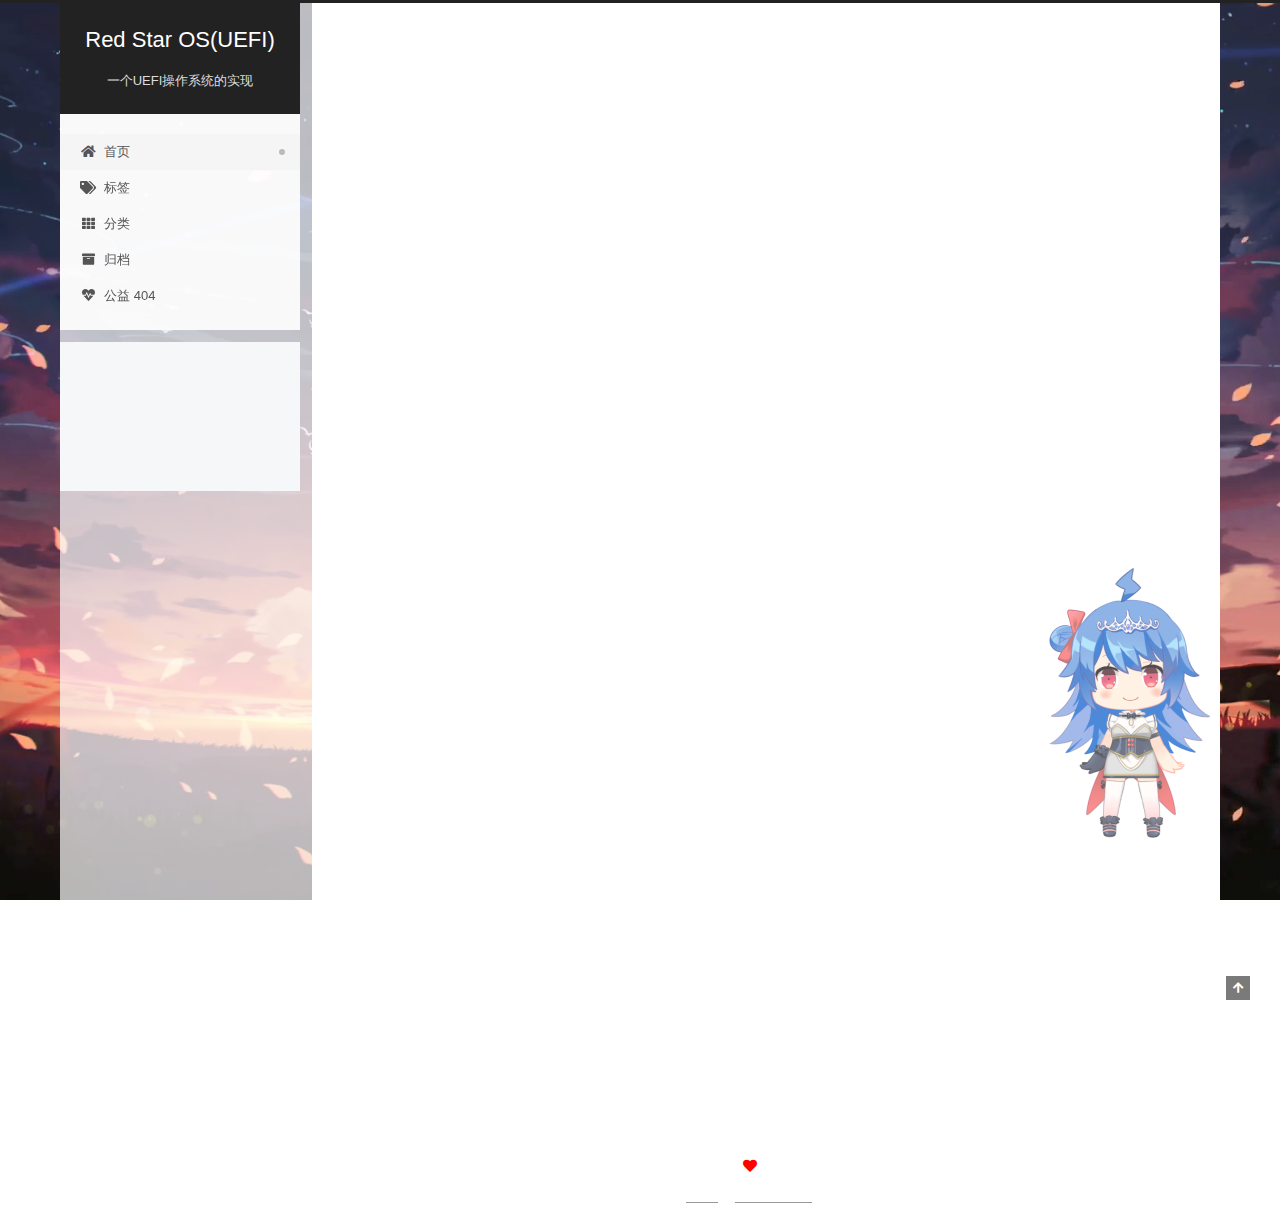
<file: index.html>
<!DOCTYPE html>
<html lang="zh-Hans">
<head>
  <meta charset="UTF-8">
<meta name="viewport" content="width=device-width, initial-scale=1, maximum-scale=2">
<meta name="theme-color" content="#222">
<meta name="generator" content="Hexo 5.4.1">
  <link rel="apple-touch-icon" sizes="180x180" href="/images/apple-touch-icon-next.png">
  <link rel="icon" type="image/png" sizes="32x32" href="/images/favicon-32x32-next.png">
  <link rel="icon" type="image/png" sizes="16x16" href="/images/favicon-16x16-next.png">
  <link rel="mask-icon" href="/images/logo.svg" color="#222">

<link rel="stylesheet" href="/css/main.css">


<link rel="stylesheet" href="/lib/font-awesome/css/all.min.css">

<script id="hexo-configurations">
    var NexT = window.NexT || {};
    var CONFIG = {"hostname":"example.com","root":"/","scheme":"Pisces","version":"7.8.0","exturl":false,"sidebar":{"position":"left","display":"post","padding":18,"offset":12,"onmobile":false},"copycode":{"enable":false,"show_result":false,"style":null},"back2top":{"enable":true,"sidebar":false,"scrollpercent":false},"bookmark":{"enable":false,"color":"#222","save":"auto"},"fancybox":false,"mediumzoom":false,"lazyload":false,"pangu":false,"comments":{"style":"tabs","active":null,"storage":true,"lazyload":false,"nav":null},"algolia":{"hits":{"per_page":10},"labels":{"input_placeholder":"Search for Posts","hits_empty":"We didn't find any results for the search: ${query}","hits_stats":"${hits} results found in ${time} ms"}},"localsearch":{"enable":false,"trigger":"auto","top_n_per_article":1,"unescape":false,"preload":false},"motion":{"enable":true,"async":false,"transition":{"post_block":"fadeIn","post_header":"slideDownIn","post_body":"slideDownIn","coll_header":"slideLeftIn","sidebar":"slideUpIn"}}};
  </script>

  <meta name="description" content="自制一个UEFI(X64)操作系统">
<meta property="og:type" content="website">
<meta property="og:title" content="Red Star OS(UEFI)">
<meta property="og:url" content="http://example.com/index.html">
<meta property="og:site_name" content="Red Star OS(UEFI)">
<meta property="og:description" content="自制一个UEFI(X64)操作系统">
<meta property="og:locale">
<meta property="article:author" content="BarkLi(China)">
<meta name="twitter:card" content="summary">

<link rel="canonical" href="http://example.com/">


<script id="page-configurations">
  // https://hexo.io/docs/variables.html
  CONFIG.page = {
    sidebar: "",
    isHome : true,
    isPost : false,
    lang   : 'zh-Hans'
  };
</script>

  <title>Red Star OS(UEFI)</title>
  






  <noscript>
  <style>
  .use-motion .brand,
  .use-motion .menu-item,
  .sidebar-inner,
  .use-motion .post-block,
  .use-motion .pagination,
  .use-motion .comments,
  .use-motion .post-header,
  .use-motion .post-body,
  .use-motion .collection-header { opacity: initial; }

  .use-motion .site-title,
  .use-motion .site-subtitle {
    opacity: initial;
    top: initial;
  }

  .use-motion .logo-line-before i { left: initial; }
  .use-motion .logo-line-after i { right: initial; }
  </style>
</noscript>

</head>

<body itemscope itemtype="http://schema.org/WebPage">
  <div class="container use-motion">
    <div class="headband"></div>

    <header class="header" itemscope itemtype="http://schema.org/WPHeader">
      <div class="header-inner"><div class="site-brand-container">
  <div class="site-nav-toggle">
    <div class="toggle" aria-label="切换导航栏">
      <span class="toggle-line toggle-line-first"></span>
      <span class="toggle-line toggle-line-middle"></span>
      <span class="toggle-line toggle-line-last"></span>
    </div>
  </div>

  <div class="site-meta">

    <a href="/" class="brand" rel="start">
      <span class="logo-line-before"><i></i></span>
      <h1 class="site-title">Red Star OS(UEFI)</h1>
      <span class="logo-line-after"><i></i></span>
    </a>
      <p class="site-subtitle" itemprop="description">一个UEFI操作系统的实现</p>
  </div>

  <div class="site-nav-right">
    <div class="toggle popup-trigger">
    </div>
  </div>
</div>




<nav class="site-nav">
  <ul id="menu" class="main-menu menu">
        <li class="menu-item menu-item-home">

    <a href="/" rel="section"><i class="fa fa-home fa-fw"></i>首页</a>

  </li>
        <li class="menu-item menu-item-tags">

    <a href="/tags/" rel="section"><i class="fa fa-tags fa-fw"></i>标签</a>

  </li>
        <li class="menu-item menu-item-categories">

    <a href="/categories/" rel="section"><i class="fa fa-th fa-fw"></i>分类</a>

  </li>
        <li class="menu-item menu-item-archives">

    <a href="/archives/" rel="section"><i class="fa fa-archive fa-fw"></i>归档</a>

  </li>
        <li class="menu-item menu-item-commonweal">

    <a href="/404/" rel="section"><i class="fa fa-heartbeat fa-fw"></i>公益 404</a>

  </li>
  </ul>
</nav>




</div>
    </header>

    
  <div class="back-to-top">
    <i class="fa fa-arrow-up"></i>
    <span>0%</span>
  </div>


    <main class="main">
      <div class="main-inner">
        <div class="content-wrap">
          

          <div class="content index posts-expand">
            
      
  
  
  <article itemscope itemtype="http://schema.org/Article" class="post-block" lang="zh-Hans">
    <link itemprop="mainEntityOfPage" href="http://example.com/2022/02/03/hello-world/">

    <span hidden itemprop="author" itemscope itemtype="http://schema.org/Person">
      <meta itemprop="image" content="/images/avatar.gif">
      <meta itemprop="name" content="BarkLi(China)">
      <meta itemprop="description" content="自制一个UEFI(X64)操作系统">
    </span>

    <span hidden itemprop="publisher" itemscope itemtype="http://schema.org/Organization">
      <meta itemprop="name" content="Red Star OS(UEFI)">
    </span>
      <header class="post-header">
        <h2 class="post-title" itemprop="name headline">
          
            <a href="/2022/02/03/hello-world/" class="post-title-link" itemprop="url">Hello World</a>
        </h2>

        <div class="post-meta">
            <span class="post-meta-item">
              <span class="post-meta-item-icon">
                <i class="far fa-calendar"></i>
              </span>
              <span class="post-meta-item-text">发表于</span>

              <time title="创建时间：2022-02-03 11:39:57" itemprop="dateCreated datePublished" datetime="2022-02-03T11:39:57+08:00">2022-02-03</time>
            </span>

          

        </div>
      </header>

    
    
    
    <div class="post-body" itemprop="articleBody">

      
          <p>Welcome to <a target="_blank" rel="noopener" href="https://hexo.io/">Hexo</a>! This is your very first post. Check <a target="_blank" rel="noopener" href="https://hexo.io/docs/">documentation</a> for more info. If you get any problems when using Hexo, you can find the answer in <a target="_blank" rel="noopener" href="https://hexo.io/docs/troubleshooting.html">troubleshooting</a> or you can ask me on <a target="_blank" rel="noopener" href="https://github.com/hexojs/hexo/issues">GitHub</a>.</p>
<h2 id="Quick-Start"><a href="#Quick-Start" class="headerlink" title="Quick Start"></a>Quick Start</h2><h3 id="Create-a-new-post"><a href="#Create-a-new-post" class="headerlink" title="Create a new post"></a>Create a new post</h3><figure class="highlight bash"><table><tr><td class="gutter"><pre><span class="line">1</span><br></pre></td><td class="code"><pre><span class="line">$ hexo new <span class="string">&quot;My New Post&quot;</span></span><br></pre></td></tr></table></figure>

<p>More info: <a target="_blank" rel="noopener" href="https://hexo.io/docs/writing.html">Writing</a></p>
<h3 id="Run-server"><a href="#Run-server" class="headerlink" title="Run server"></a>Run server</h3><figure class="highlight bash"><table><tr><td class="gutter"><pre><span class="line">1</span><br></pre></td><td class="code"><pre><span class="line">$ hexo server</span><br></pre></td></tr></table></figure>

<p>More info: <a target="_blank" rel="noopener" href="https://hexo.io/docs/server.html">Server</a></p>
<h3 id="Generate-static-files"><a href="#Generate-static-files" class="headerlink" title="Generate static files"></a>Generate static files</h3><figure class="highlight bash"><table><tr><td class="gutter"><pre><span class="line">1</span><br></pre></td><td class="code"><pre><span class="line">$ hexo generate</span><br></pre></td></tr></table></figure>

<p>More info: <a target="_blank" rel="noopener" href="https://hexo.io/docs/generating.html">Generating</a></p>
<h3 id="Deploy-to-remote-sites"><a href="#Deploy-to-remote-sites" class="headerlink" title="Deploy to remote sites"></a>Deploy to remote sites</h3><figure class="highlight bash"><table><tr><td class="gutter"><pre><span class="line">1</span><br></pre></td><td class="code"><pre><span class="line">$ hexo deploy</span><br></pre></td></tr></table></figure>

<p>More info: <a target="_blank" rel="noopener" href="https://hexo.io/docs/one-command-deployment.html">Deployment</a></p>

      
    </div>

    
    
    
      <footer class="post-footer">
        <div class="post-eof"></div>
      </footer>
  </article>
  
  
  


  



          </div>
          

<script>
  window.addEventListener('tabs:register', () => {
    let { activeClass } = CONFIG.comments;
    if (CONFIG.comments.storage) {
      activeClass = localStorage.getItem('comments_active') || activeClass;
    }
    if (activeClass) {
      let activeTab = document.querySelector(`a[href="#comment-${activeClass}"]`);
      if (activeTab) {
        activeTab.click();
      }
    }
  });
  if (CONFIG.comments.storage) {
    window.addEventListener('tabs:click', event => {
      if (!event.target.matches('.tabs-comment .tab-content .tab-pane')) return;
      let commentClass = event.target.classList[1];
      localStorage.setItem('comments_active', commentClass);
    });
  }
</script>

        </div>
          
  
  <div class="toggle sidebar-toggle">
    <span class="toggle-line toggle-line-first"></span>
    <span class="toggle-line toggle-line-middle"></span>
    <span class="toggle-line toggle-line-last"></span>
  </div>

  <aside class="sidebar">
    <div class="sidebar-inner">

      <ul class="sidebar-nav motion-element">
        <li class="sidebar-nav-toc">
          文章目录
        </li>
        <li class="sidebar-nav-overview">
          站点概览
        </li>
      </ul>

      <!--noindex-->
      <div class="post-toc-wrap sidebar-panel">
      </div>
      <!--/noindex-->

      <div class="site-overview-wrap sidebar-panel">
        <div class="site-author motion-element" itemprop="author" itemscope itemtype="http://schema.org/Person">
  <p class="site-author-name" itemprop="name">BarkLi(China)</p>
  <div class="site-description" itemprop="description">自制一个UEFI(X64)操作系统</div>
</div>
<div class="site-state-wrap motion-element">
  <nav class="site-state">
      <div class="site-state-item site-state-posts">
          <a href="/archives/">
        
          <span class="site-state-item-count">1</span>
          <span class="site-state-item-name">日志</span>
        </a>
      </div>
  </nav>
</div>



      </div>

    </div>
  </aside>
  <div id="sidebar-dimmer"></div>


      </div>
    </main>

    <footer class="footer">
      <div class="footer-inner">
        

        

<div class="copyright">
  
  &copy; 
  <span itemprop="copyrightYear">2022</span>
  <span class="with-love">
    <i class="fa fa-heart"></i>
  </span>
  <span class="author" itemprop="copyrightHolder">BarkLi(China)</span>
</div>
  <div class="powered-by">由 <a href="https://hexo.io/" class="theme-link" rel="noopener" target="_blank">Hexo</a> & <a href="https://pisces.theme-next.org/" class="theme-link" rel="noopener" target="_blank">NexT.Pisces</a> 强力驱动
  </div>

        








      </div>
    </footer>
  </div>

  
  <script src="/lib/anime.min.js"></script>
  <script src="/lib/velocity/velocity.min.js"></script>
  <script src="/lib/velocity/velocity.ui.min.js"></script>

<script src="/js/utils.js"></script>

<script src="/js/motion.js"></script>


<script src="/js/schemes/pisces.js"></script>


<script src="/js/next-boot.js"></script>




  















  

  

<script src="/live2dw/lib/L2Dwidget.min.js?094cbace49a39548bed64abff5988b05"></script><script>L2Dwidget.init({"pluginRootPath":"live2dw/","pluginJsPath":"lib/","pluginModelPath":"assets/","tagMode":false,"debug":false,"model":{"jsonPath":"./live2d_models/haruna/22/model.2017.tomo-bukatsu.low.json"},"display":{"position":"right","width":300,"height":450},"mobile":{"show":true},"react":{"opacity":0.7},"log":false});</script></body>
</html>
</file>
<file: css/main.css>
:root {
  --body-bg-color: #f5f7f9;
  --content-bg-color: #fff;
  --card-bg-color: #f5f5f5;
  --text-color: #555;
  --blockquote-color: #666;
  --link-color: #555;
  --link-hover-color: #222;
  --brand-color: #fff;
  --brand-hover-color: #fff;
  --table-row-odd-bg-color: #f9f9f9;
  --table-row-hover-bg-color: #f5f5f5;
  --menu-item-bg-color: #f5f5f5;
  --btn-default-bg: #fff;
  --btn-default-color: #555;
  --btn-default-border-color: #555;
  --btn-default-hover-bg: #222;
  --btn-default-hover-color: #fff;
  --btn-default-hover-border-color: #222;
}
html {
  line-height: 1.15; /* 1 */
  -webkit-text-size-adjust: 100%; /* 2 */
}
body {
  margin: 0;
}
main {
  display: block;
}
h1 {
  font-size: 2em;
  margin: 0.67em 0;
}
hr {
  box-sizing: content-box; /* 1 */
  height: 0; /* 1 */
  overflow: visible; /* 2 */
}
pre {
  font-family: monospace, monospace; /* 1 */
  font-size: 1em; /* 2 */
}
a {
  background: transparent;
}
abbr[title] {
  border-bottom: none; /* 1 */
  text-decoration: underline; /* 2 */
  text-decoration: underline dotted; /* 2 */
}
b,
strong {
  font-weight: bolder;
}
code,
kbd,
samp {
  font-family: monospace, monospace; /* 1 */
  font-size: 1em; /* 2 */
}
small {
  font-size: 80%;
}
sub,
sup {
  font-size: 75%;
  line-height: 0;
  position: relative;
  vertical-align: baseline;
}
sub {
  bottom: -0.25em;
}
sup {
  top: -0.5em;
}
img {
  border-style: none;
}
button,
input,
optgroup,
select,
textarea {
  font-family: inherit; /* 1 */
  font-size: 100%; /* 1 */
  line-height: 1.15; /* 1 */
  margin: 0; /* 2 */
}
button,
input {
/* 1 */
  overflow: visible;
}
button,
select {
/* 1 */
  text-transform: none;
}
button,
[type='button'],
[type='reset'],
[type='submit'] {
  -webkit-appearance: button;
}
button::-moz-focus-inner,
[type='button']::-moz-focus-inner,
[type='reset']::-moz-focus-inner,
[type='submit']::-moz-focus-inner {
  border-style: none;
  padding: 0;
}
button:-moz-focusring,
[type='button']:-moz-focusring,
[type='reset']:-moz-focusring,
[type='submit']:-moz-focusring {
  outline: 1px dotted ButtonText;
}
fieldset {
  padding: 0.35em 0.75em 0.625em;
}
legend {
  box-sizing: border-box; /* 1 */
  color: inherit; /* 2 */
  display: table; /* 1 */
  max-width: 100%; /* 1 */
  padding: 0; /* 3 */
  white-space: normal; /* 1 */
}
progress {
  vertical-align: baseline;
}
textarea {
  overflow: auto;
}
[type='checkbox'],
[type='radio'] {
  box-sizing: border-box; /* 1 */
  padding: 0; /* 2 */
}
[type='number']::-webkit-inner-spin-button,
[type='number']::-webkit-outer-spin-button {
  height: auto;
}
[type='search'] {
  outline-offset: -2px; /* 2 */
  -webkit-appearance: textfield; /* 1 */
}
[type='search']::-webkit-search-decoration {
  -webkit-appearance: none;
}
::-webkit-file-upload-button {
  font: inherit; /* 2 */
  -webkit-appearance: button; /* 1 */
}
details {
  display: block;
}
summary {
  display: list-item;
}
template {
  display: none;
}
[hidden] {
  display: none;
}
::selection {
  background: #262a30;
  color: #eee;
}
html,
body {
  height: 100%;
}
body {
  background: var(--body-bg-color);
  color: var(--text-color);
  font-family: 'Lato', "PingFang SC", "Microsoft YaHei", sans-serif;
  font-size: 1em;
  line-height: 2;
}
@media (max-width: 991px) {
  body {
    padding-left: 0 !important;
    padding-right: 0 !important;
  }
}
h1,
h2,
h3,
h4,
h5,
h6 {
  font-family: 'Lato', "PingFang SC", "Microsoft YaHei", sans-serif;
  font-weight: bold;
  line-height: 1.5;
  margin: 20px 0 15px;
}
h1 {
  font-size: 1.5em;
}
h2 {
  font-size: 1.375em;
}
h3 {
  font-size: 1.25em;
}
h4 {
  font-size: 1.125em;
}
h5 {
  font-size: 1em;
}
h6 {
  font-size: 0.875em;
}
p {
  margin: 0 0 20px 0;
}
a,
span.exturl {
  border-bottom: 1px solid #999;
  color: var(--link-color);
  outline: 0;
  text-decoration: none;
  overflow-wrap: break-word;
  word-wrap: break-word;
  cursor: pointer;
}
a:hover,
span.exturl:hover {
  border-bottom-color: var(--link-hover-color);
  color: var(--link-hover-color);
}
iframe,
img,
video {
  display: block;
  margin-left: auto;
  margin-right: auto;
  max-width: 100%;
}
hr {
  background-image: repeating-linear-gradient(-45deg, #ddd, #ddd 4px, transparent 4px, transparent 8px);
  border: 0;
  height: 3px;
  margin: 40px 0;
}
blockquote {
  border-left: 4px solid #ddd;
  color: var(--blockquote-color);
  margin: 0;
  padding: 0 15px;
}
blockquote cite::before {
  content: '-';
  padding: 0 5px;
}
dt {
  font-weight: bold;
}
dd {
  margin: 0;
  padding: 0;
}
kbd {
  background-color: #f5f5f5;
  background-image: linear-gradient(#eee, #fff, #eee);
  border: 1px solid #ccc;
  border-radius: 0.2em;
  box-shadow: 0.1em 0.1em 0.2em rgba(0,0,0,0.1);
  color: #555;
  font-family: inherit;
  padding: 0.1em 0.3em;
  white-space: nowrap;
}
.table-container {
  overflow: auto;
}
table {
  border-collapse: collapse;
  border-spacing: 0;
  font-size: 0.875em;
  margin: 0 0 20px 0;
  width: 100%;
}
tbody tr:nth-of-type(odd) {
  background: var(--table-row-odd-bg-color);
}
tbody tr:hover {
  background: var(--table-row-hover-bg-color);
}
caption,
th,
td {
  font-weight: normal;
  padding: 8px;
  vertical-align: middle;
}
th,
td {
  border: 1px solid #ddd;
  border-bottom: 3px solid #ddd;
}
th {
  font-weight: 700;
  padding-bottom: 10px;
}
td {
  border-bottom-width: 1px;
}
.btn {
  background: var(--btn-default-bg);
  border: 2px solid var(--btn-default-border-color);
  border-radius: 2px;
  color: var(--btn-default-color);
  display: inline-block;
  font-size: 0.875em;
  line-height: 2;
  padding: 0 20px;
  text-decoration: none;
  transition-property: background-color;
  transition-delay: 0s;
  transition-duration: 0.2s;
  transition-timing-function: ease-in-out;
}
.btn:hover {
  background: var(--btn-default-hover-bg);
  border-color: var(--btn-default-hover-border-color);
  color: var(--btn-default-hover-color);
}
.btn + .btn {
  margin: 0 0 8px 8px;
}
.btn .fa-fw {
  text-align: left;
  width: 1.285714285714286em;
}
.toggle {
  line-height: 0;
}
.toggle .toggle-line {
  background: #fff;
  display: inline-block;
  height: 2px;
  left: 0;
  position: relative;
  top: 0;
  transition: all 0.4s;
  vertical-align: top;
  width: 100%;
}
.toggle .toggle-line:not(:first-child) {
  margin-top: 3px;
}
.toggle.toggle-arrow .toggle-line-first {
  left: 50%;
  top: 2px;
  transform: rotate(45deg);
  width: 50%;
}
.toggle.toggle-arrow .toggle-line-middle {
  left: 2px;
  width: 90%;
}
.toggle.toggle-arrow .toggle-line-last {
  left: 50%;
  top: -2px;
  transform: rotate(-45deg);
  width: 50%;
}
.toggle.toggle-close .toggle-line-first {
  transform: rotate(-45deg);
  top: 5px;
}
.toggle.toggle-close .toggle-line-middle {
  opacity: 0;
}
.toggle.toggle-close .toggle-line-last {
  transform: rotate(45deg);
  top: -5px;
}
.highlight,
pre {
  background: #f7f7f7;
  color: #4d4d4c;
  line-height: 1.6;
  margin: 0 auto 20px;
}
pre,
code {
  font-family: consolas, Menlo, monospace, "PingFang SC", "Microsoft YaHei";
}
code {
  background: #eee;
  border-radius: 3px;
  color: #555;
  padding: 2px 4px;
  overflow-wrap: break-word;
  word-wrap: break-word;
}
.highlight *::selection {
  background: #d6d6d6;
}
.highlight pre {
  border: 0;
  margin: 0;
  padding: 10px 0;
}
.highlight table {
  border: 0;
  margin: 0;
  width: auto;
}
.highlight td {
  border: 0;
  padding: 0;
}
.highlight figcaption {
  background: #eff2f3;
  color: #4d4d4c;
  display: flex;
  font-size: 0.875em;
  justify-content: space-between;
  line-height: 1.2;
  padding: 0.5em;
}
.highlight figcaption a {
  color: #4d4d4c;
}
.highlight figcaption a:hover {
  border-bottom-color: #4d4d4c;
}
.highlight .gutter {
  -moz-user-select: none;
  -ms-user-select: none;
  -webkit-user-select: none;
  user-select: none;
}
.highlight .gutter pre {
  background: #eff2f3;
  color: #869194;
  padding-left: 10px;
  padding-right: 10px;
  text-align: right;
}
.highlight .code pre {
  background: #f7f7f7;
  padding-left: 10px;
  width: 100%;
}
.gist table {
  width: auto;
}
.gist table td {
  border: 0;
}
pre {
  overflow: auto;
  padding: 10px;
}
pre code {
  background: none;
  color: #4d4d4c;
  font-size: 0.875em;
  padding: 0;
  text-shadow: none;
}
pre .deletion {
  background: #fdd;
}
pre .addition {
  background: #dfd;
}
pre .meta {
  color: #eab700;
  -moz-user-select: none;
  -ms-user-select: none;
  -webkit-user-select: none;
  user-select: none;
}
pre .comment {
  color: #8e908c;
}
pre .variable,
pre .attribute,
pre .tag,
pre .name,
pre .regexp,
pre .ruby .constant,
pre .xml .tag .title,
pre .xml .pi,
pre .xml .doctype,
pre .html .doctype,
pre .css .id,
pre .css .class,
pre .css .pseudo {
  color: #c82829;
}
pre .number,
pre .preprocessor,
pre .built_in,
pre .builtin-name,
pre .literal,
pre .params,
pre .constant,
pre .command {
  color: #f5871f;
}
pre .ruby .class .title,
pre .css .rules .attribute,
pre .string,
pre .symbol,
pre .value,
pre .inheritance,
pre .header,
pre .ruby .symbol,
pre .xml .cdata,
pre .special,
pre .formula {
  color: #718c00;
}
pre .title,
pre .css .hexcolor {
  color: #3e999f;
}
pre .function,
pre .python .decorator,
pre .python .title,
pre .ruby .function .title,
pre .ruby .title .keyword,
pre .perl .sub,
pre .javascript .title,
pre .coffeescript .title {
  color: #4271ae;
}
pre .keyword,
pre .javascript .function {
  color: #8959a8;
}
.blockquote-center {
  border-left: none;
  margin: 40px 0;
  padding: 0;
  position: relative;
  text-align: center;
}
.blockquote-center .fa {
  display: block;
  opacity: 0.6;
  position: absolute;
  width: 100%;
}
.blockquote-center .fa-quote-left {
  border-top: 1px solid #ccc;
  text-align: left;
  top: -20px;
}
.blockquote-center .fa-quote-right {
  border-bottom: 1px solid #ccc;
  text-align: right;
  bottom: -20px;
}
.blockquote-center p,
.blockquote-center div {
  text-align: center;
}
.post-body .group-picture img {
  margin: 0 auto;
  padding: 0 3px;
}
.group-picture-row {
  margin-bottom: 6px;
  overflow: hidden;
}
.group-picture-column {
  float: left;
  margin-bottom: 10px;
}
.post-body .label {
  color: #555;
  display: inline;
  padding: 0 2px;
}
.post-body .label.default {
  background: #f0f0f0;
}
.post-body .label.primary {
  background: #efe6f7;
}
.post-body .label.info {
  background: #e5f2f8;
}
.post-body .label.success {
  background: #e7f4e9;
}
.post-body .label.warning {
  background: #fcf6e1;
}
.post-body .label.danger {
  background: #fae8eb;
}
.post-body .tabs {
  margin-bottom: 20px;
}
.post-body .tabs,
.tabs-comment {
  display: block;
  padding-top: 10px;
  position: relative;
}
.post-body .tabs ul.nav-tabs,
.tabs-comment ul.nav-tabs {
  display: flex;
  flex-wrap: wrap;
  margin: 0;
  margin-bottom: -1px;
  padding: 0;
}
@media (max-width: 413px) {
  .post-body .tabs ul.nav-tabs,
  .tabs-comment ul.nav-tabs {
    display: block;
    margin-bottom: 5px;
  }
}
.post-body .tabs ul.nav-tabs li.tab,
.tabs-comment ul.nav-tabs li.tab {
  border-bottom: 1px solid #ddd;
  border-left: 1px solid transparent;
  border-right: 1px solid transparent;
  border-top: 3px solid transparent;
  flex-grow: 1;
  list-style-type: none;
  border-radius: 0 0 0 0;
}
@media (max-width: 413px) {
  .post-body .tabs ul.nav-tabs li.tab,
  .tabs-comment ul.nav-tabs li.tab {
    border-bottom: 1px solid transparent;
    border-left: 3px solid transparent;
    border-right: 1px solid transparent;
    border-top: 1px solid transparent;
  }
}
@media (max-width: 413px) {
  .post-body .tabs ul.nav-tabs li.tab,
  .tabs-comment ul.nav-tabs li.tab {
    border-radius: 0;
  }
}
.post-body .tabs ul.nav-tabs li.tab a,
.tabs-comment ul.nav-tabs li.tab a {
  border-bottom: initial;
  display: block;
  line-height: 1.8;
  outline: 0;
  padding: 0.25em 0.75em;
  text-align: center;
  transition-delay: 0s;
  transition-duration: 0.2s;
  transition-timing-function: ease-out;
}
.post-body .tabs ul.nav-tabs li.tab a i,
.tabs-comment ul.nav-tabs li.tab a i {
  width: 1.285714285714286em;
}
.post-body .tabs ul.nav-tabs li.tab.active,
.tabs-comment ul.nav-tabs li.tab.active {
  border-bottom: 1px solid transparent;
  border-left: 1px solid #ddd;
  border-right: 1px solid #ddd;
  border-top: 3px solid #fc6423;
}
@media (max-width: 413px) {
  .post-body .tabs ul.nav-tabs li.tab.active,
  .tabs-comment ul.nav-tabs li.tab.active {
    border-bottom: 1px solid #ddd;
    border-left: 3px solid #fc6423;
    border-right: 1px solid #ddd;
    border-top: 1px solid #ddd;
  }
}
.post-body .tabs ul.nav-tabs li.tab.active a,
.tabs-comment ul.nav-tabs li.tab.active a {
  color: var(--link-color);
  cursor: default;
}
.post-body .tabs .tab-content .tab-pane,
.tabs-comment .tab-content .tab-pane {
  border: 1px solid #ddd;
  border-top: 0;
  padding: 20px 20px 0 20px;
  border-radius: 0;
}
.post-body .tabs .tab-content .tab-pane:not(.active),
.tabs-comment .tab-content .tab-pane:not(.active) {
  display: none;
}
.post-body .tabs .tab-content .tab-pane.active,
.tabs-comment .tab-content .tab-pane.active {
  display: block;
}
.post-body .tabs .tab-content .tab-pane.active:nth-of-type(1),
.tabs-comment .tab-content .tab-pane.active:nth-of-type(1) {
  border-radius: 0 0 0 0;
}
@media (max-width: 413px) {
  .post-body .tabs .tab-content .tab-pane.active:nth-of-type(1),
  .tabs-comment .tab-content .tab-pane.active:nth-of-type(1) {
    border-radius: 0;
  }
}
.post-body .note {
  border-radius: 3px;
  margin-bottom: 20px;
  padding: 1em;
  position: relative;
  background: #f9f9f9;
  border: initial;
  border-left: 3px solid #eee;
}
.post-body .note h2,
.post-body .note h3,
.post-body .note h4,
.post-body .note h5,
.post-body .note h6 {
  margin-top: 0;
  border-bottom: initial;
  margin-bottom: 0;
  padding-top: 0;
}
.post-body .note p:first-child,
.post-body .note ul:first-child,
.post-body .note ol:first-child,
.post-body .note table:first-child,
.post-body .note pre:first-child,
.post-body .note blockquote:first-child,
.post-body .note img:first-child {
  margin-top: 0;
}
.post-body .note p:last-child,
.post-body .note ul:last-child,
.post-body .note ol:last-child,
.post-body .note table:last-child,
.post-body .note pre:last-child,
.post-body .note blockquote:last-child,
.post-body .note img:last-child {
  margin-bottom: 0;
}
.post-body .note.default {
  background: #f7f7f7;
  border-left-color: #777;
}
.post-body .note.default h2,
.post-body .note.default h3,
.post-body .note.default h4,
.post-body .note.default h5,
.post-body .note.default h6 {
  color: #777;
}
.post-body .note.primary {
  background: #f5f0fa;
  border-left-color: #6f42c1;
}
.post-body .note.primary h2,
.post-body .note.primary h3,
.post-body .note.primary h4,
.post-body .note.primary h5,
.post-body .note.primary h6 {
  color: #6f42c1;
}
.post-body .note.info {
  background: #eef7fa;
  border-left-color: #428bca;
}
.post-body .note.info h2,
.post-body .note.info h3,
.post-body .note.info h4,
.post-body .note.info h5,
.post-body .note.info h6 {
  color: #428bca;
}
.post-body .note.success {
  background: #eff8f0;
  border-left-color: #5cb85c;
}
.post-body .note.success h2,
.post-body .note.success h3,
.post-body .note.success h4,
.post-body .note.success h5,
.post-body .note.success h6 {
  color: #5cb85c;
}
.post-body .note.warning {
  background: #fdf8ea;
  border-left-color: #f0ad4e;
}
.post-body .note.warning h2,
.post-body .note.warning h3,
.post-body .note.warning h4,
.post-body .note.warning h5,
.post-body .note.warning h6 {
  color: #f0ad4e;
}
.post-body .note.danger {
  background: #fcf1f2;
  border-left-color: #d9534f;
}
.post-body .note.danger h2,
.post-body .note.danger h3,
.post-body .note.danger h4,
.post-body .note.danger h5,
.post-body .note.danger h6 {
  color: #d9534f;
}
.pagination .prev,
.pagination .next,
.pagination .page-number,
.pagination .space {
  display: inline-block;
  margin: 0 10px;
  padding: 0 11px;
  position: relative;
  top: -1px;
}
@media (max-width: 767px) {
  .pagination .prev,
  .pagination .next,
  .pagination .page-number,
  .pagination .space {
    margin: 0 5px;
  }
}
.pagination {
  border-top: 1px solid #eee;
  margin: 120px 0 0;
  text-align: center;
}
.pagination .prev,
.pagination .next,
.pagination .page-number {
  border-bottom: 0;
  border-top: 1px solid #eee;
  transition-property: border-color;
  transition-delay: 0s;
  transition-duration: 0.2s;
  transition-timing-function: ease-in-out;
}
.pagination .prev:hover,
.pagination .next:hover,
.pagination .page-number:hover {
  border-top-color: #222;
}
.pagination .space {
  margin: 0;
  padding: 0;
}
.pagination .prev {
  margin-left: 0;
}
.pagination .next {
  margin-right: 0;
}
.pagination .page-number.current {
  background: #ccc;
  border-top-color: #ccc;
  color: #fff;
}
@media (max-width: 767px) {
  .pagination {
    border-top: none;
  }
  .pagination .prev,
  .pagination .next,
  .pagination .page-number {
    border-bottom: 1px solid #eee;
    border-top: 0;
    margin-bottom: 10px;
    padding: 0 10px;
  }
  .pagination .prev:hover,
  .pagination .next:hover,
  .pagination .page-number:hover {
    border-bottom-color: #222;
  }
}
.comments {
  margin-top: 60px;
  overflow: hidden;
}
.comment-button-group {
  display: flex;
  flex-wrap: wrap-reverse;
  justify-content: center;
  margin: 1em 0;
}
.comment-button-group .comment-button {
  margin: 0.1em 0.2em;
}
.comment-button-group .comment-button.active {
  background: var(--btn-default-hover-bg);
  border-color: var(--btn-default-hover-border-color);
  color: var(--btn-default-hover-color);
}
.comment-position {
  display: none;
}
.comment-position.active {
  display: block;
}
.tabs-comment {
  background: var(--content-bg-color);
  margin-top: 4em;
  padding-top: 0;
}
.tabs-comment .comments {
  border: 0;
  box-shadow: none;
  margin-top: 0;
  padding-top: 0;
}
.container {
  min-height: 100%;
  position: relative;
}
.main-inner {
  margin: 0 auto;
  width: calc(100% - 20px);
}
@media (min-width: 1200px) {
  .main-inner {
    width: 1160px;
  }
}
@media (min-width: 1600px) {
  .main-inner {
    width: 73%;
  }
}
@media (max-width: 767px) {
  .content-wrap {
    padding: 0 20px;
  }
}
.header {
  background: transparent;
}
.header-inner {
  margin: 0 auto;
  width: calc(100% - 20px);
}
@media (min-width: 1200px) {
  .header-inner {
    width: 1160px;
  }
}
@media (min-width: 1600px) {
  .header-inner {
    width: 73%;
  }
}
.site-brand-container {
  display: flex;
  flex-shrink: 0;
  padding: 0 10px;
}
.headband {
  background: #222;
  height: 3px;
}
.site-meta {
  flex-grow: 1;
  text-align: center;
}
@media (max-width: 767px) {
  .site-meta {
    text-align: center;
  }
}
.brand {
  border-bottom: none;
  color: var(--brand-color);
  display: inline-block;
  line-height: 1.375em;
  padding: 0 40px;
  position: relative;
}
.brand:hover {
  color: var(--brand-hover-color);
}
.site-title {
  font-family: 'Lato', "PingFang SC", "Microsoft YaHei", sans-serif;
  font-size: 1.375em;
  font-weight: normal;
  margin: 0;
}
.site-subtitle {
  color: #ddd;
  font-size: 0.8125em;
  margin: 10px 0;
}
.use-motion .brand {
  opacity: 0;
}
.use-motion .site-title,
.use-motion .site-subtitle,
.use-motion .custom-logo-image {
  opacity: 0;
  position: relative;
  top: -10px;
}
.site-nav-toggle,
.site-nav-right {
  display: none;
}
@media (max-width: 767px) {
  .site-nav-toggle,
  .site-nav-right {
    display: flex;
    flex-direction: column;
    justify-content: center;
  }
}
.site-nav-toggle .toggle,
.site-nav-right .toggle {
  color: var(--text-color);
  padding: 10px;
  width: 22px;
}
.site-nav-toggle .toggle .toggle-line,
.site-nav-right .toggle .toggle-line {
  background: var(--text-color);
  border-radius: 1px;
}
.site-nav {
  display: block;
}
@media (max-width: 767px) {
  .site-nav {
    clear: both;
    display: none;
  }
}
.site-nav.site-nav-on {
  display: block;
}
.menu {
  margin-top: 20px;
  padding-left: 0;
  text-align: center;
}
.menu-item {
  display: inline-block;
  list-style: none;
  margin: 0 10px;
}
@media (max-width: 767px) {
  .menu-item {
    display: block;
    margin-top: 10px;
  }
  .menu-item.menu-item-search {
    display: none;
  }
}
.menu-item a,
.menu-item span.exturl {
  border-bottom: 0;
  display: block;
  font-size: 0.8125em;
  transition-property: border-color;
  transition-delay: 0s;
  transition-duration: 0.2s;
  transition-timing-function: ease-in-out;
}
@media (hover: none) {
  .menu-item a:hover,
  .menu-item span.exturl:hover {
    border-bottom-color: transparent !important;
  }
}
.menu-item .fa,
.menu-item .fab,
.menu-item .far,
.menu-item .fas {
  margin-right: 8px;
}
.menu-item .badge {
  display: inline-block;
  font-weight: bold;
  line-height: 1;
  margin-left: 0.35em;
  margin-top: 0.35em;
  text-align: center;
  white-space: nowrap;
}
@media (max-width: 767px) {
  .menu-item .badge {
    float: right;
    margin-left: 0;
  }
}
.menu-item-active a,
.menu .menu-item a:hover,
.menu .menu-item span.exturl:hover {
  background: var(--menu-item-bg-color);
}
.use-motion .menu-item {
  opacity: 0;
}
.sidebar {
  background: #222;
  bottom: 0;
  box-shadow: inset 0 2px 6px #000;
  position: fixed;
  top: 0;
}
@media (max-width: 991px) {
  .sidebar {
    display: none;
  }
}
.sidebar-inner {
  color: #999;
  padding: 18px 10px;
  text-align: center;
}
.cc-license {
  margin-top: 10px;
  text-align: center;
}
.cc-license .cc-opacity {
  border-bottom: none;
  opacity: 0.7;
}
.cc-license .cc-opacity:hover {
  opacity: 0.9;
}
.cc-license img {
  display: inline-block;
}
.site-author-image {
  border: 1px solid #eee;
  display: block;
  margin: 0 auto;
  max-width: 120px;
  padding: 2px;
}
.site-author-name {
  color: var(--text-color);
  font-weight: 600;
  margin: 0;
  text-align: center;
}
.site-description {
  color: #999;
  font-size: 0.8125em;
  margin-top: 0;
  text-align: center;
}
.links-of-author {
  margin-top: 15px;
}
.links-of-author a,
.links-of-author span.exturl {
  border-bottom-color: #555;
  display: inline-block;
  font-size: 0.8125em;
  margin-bottom: 10px;
  margin-right: 10px;
  vertical-align: middle;
}
.links-of-author a::before,
.links-of-author span.exturl::before {
  background: #acff45;
  border-radius: 50%;
  content: ' ';
  display: inline-block;
  height: 4px;
  margin-right: 3px;
  vertical-align: middle;
  width: 4px;
}
.sidebar-button {
  margin-top: 15px;
}
.sidebar-button a {
  border: 1px solid #fc6423;
  border-radius: 4px;
  color: #fc6423;
  display: inline-block;
  padding: 0 15px;
}
.sidebar-button a .fa,
.sidebar-button a .fab,
.sidebar-button a .far,
.sidebar-button a .fas {
  margin-right: 5px;
}
.sidebar-button a:hover {
  background: #fc6423;
  border: 1px solid #fc6423;
  color: #fff;
}
.sidebar-button a:hover .fa,
.sidebar-button a:hover .fab,
.sidebar-button a:hover .far,
.sidebar-button a:hover .fas {
  color: #fff;
}
.links-of-blogroll {
  font-size: 0.8125em;
  margin-top: 10px;
}
.links-of-blogroll-title {
  font-size: 0.875em;
  font-weight: 600;
  margin-top: 0;
}
.links-of-blogroll-list {
  list-style: none;
  margin: 0;
  padding: 0;
}
#sidebar-dimmer {
  display: none;
}
@media (max-width: 767px) {
  #sidebar-dimmer {
    background: #000;
    display: block;
    height: 100%;
    left: 100%;
    opacity: 0;
    position: fixed;
    top: 0;
    width: 100%;
    z-index: 1100;
  }
  .sidebar-active + #sidebar-dimmer {
    opacity: 0.7;
    transform: translateX(-100%);
    transition: opacity 0.5s;
  }
}
.sidebar-nav {
  margin: 0;
  padding-bottom: 20px;
  padding-left: 0;
}
.sidebar-nav li {
  border-bottom: 1px solid transparent;
  color: var(--text-color);
  cursor: pointer;
  display: inline-block;
  font-size: 0.875em;
}
.sidebar-nav li.sidebar-nav-overview {
  margin-left: 10px;
}
.sidebar-nav li:hover {
  color: #fc6423;
}
.sidebar-nav .sidebar-nav-active {
  border-bottom-color: #fc6423;
  color: #fc6423;
}
.sidebar-nav .sidebar-nav-active:hover {
  color: #fc6423;
}
.sidebar-panel {
  display: none;
  overflow-x: hidden;
  overflow-y: auto;
}
.sidebar-panel-active {
  display: block;
}
.sidebar-toggle {
  background: #222;
  bottom: 45px;
  cursor: pointer;
  height: 14px;
  left: 30px;
  padding: 5px;
  position: fixed;
  width: 14px;
  z-index: 1300;
}
@media (max-width: 991px) {
  .sidebar-toggle {
    left: 20px;
    opacity: 0.8;
    display: none;
  }
}
.sidebar-toggle:hover .toggle-line {
  background: #fc6423;
}
.post-toc {
  font-size: 0.875em;
}
.post-toc ol {
  list-style: none;
  margin: 0;
  padding: 0 2px 5px 10px;
  text-align: left;
}
.post-toc ol > ol {
  padding-left: 0;
}
.post-toc ol a {
  transition-property: all;
  transition-delay: 0s;
  transition-duration: 0.2s;
  transition-timing-function: ease-in-out;
}
.post-toc .nav-item {
  line-height: 1.8;
  overflow: hidden;
  text-overflow: ellipsis;
  white-space: nowrap;
}
.post-toc .nav .nav-child {
  display: none;
}
.post-toc .nav .active > .nav-child {
  display: block;
}
.post-toc .nav .active-current > .nav-child {
  display: block;
}
.post-toc .nav .active-current > .nav-child > .nav-item {
  display: block;
}
.post-toc .nav .active > a {
  border-bottom-color: #fc6423;
  color: #fc6423;
}
.post-toc .nav .active-current > a {
  color: #fc6423;
}
.post-toc .nav .active-current > a:hover {
  color: #fc6423;
}
.site-state {
  display: flex;
  justify-content: center;
  line-height: 1.4;
  margin-top: 10px;
  overflow: hidden;
  text-align: center;
  white-space: nowrap;
}
.site-state-item {
  padding: 0 15px;
}
.site-state-item:not(:first-child) {
  border-left: 1px solid #eee;
}
.site-state-item a {
  border-bottom: none;
}
.site-state-item-count {
  display: block;
  font-size: 1em;
  font-weight: 600;
  text-align: center;
}
.site-state-item-name {
  color: #999;
  font-size: 0.8125em;
}
.footer {
  color: #999;
  font-size: 0.875em;
  padding: 20px 0;
}
.footer.footer-fixed {
  bottom: 0;
  left: 0;
  position: absolute;
  right: 0;
}
.footer-inner {
  box-sizing: border-box;
  margin: 0 auto;
  text-align: center;
  width: calc(100% - 20px);
}
@media (min-width: 1200px) {
  .footer-inner {
    width: 1160px;
  }
}
@media (min-width: 1600px) {
  .footer-inner {
    width: 73%;
  }
}
.languages {
  display: inline-block;
  font-size: 1.125em;
  position: relative;
}
.languages .lang-select-label span {
  margin: 0 0.5em;
}
.languages .lang-select {
  height: 100%;
  left: 0;
  opacity: 0;
  position: absolute;
  top: 0;
  width: 100%;
}
.with-love {
  color: #ff0000;
  display: inline-block;
  margin: 0 5px;
}
.powered-by,
.theme-info {
  display: inline-block;
}
@-moz-keyframes iconAnimate {
  0%, 100% {
    transform: scale(1);
  }
  10%, 30% {
    transform: scale(0.9);
  }
  20%, 40%, 60%, 80% {
    transform: scale(1.1);
  }
  50%, 70% {
    transform: scale(1.1);
  }
}
@-webkit-keyframes iconAnimate {
  0%, 100% {
    transform: scale(1);
  }
  10%, 30% {
    transform: scale(0.9);
  }
  20%, 40%, 60%, 80% {
    transform: scale(1.1);
  }
  50%, 70% {
    transform: scale(1.1);
  }
}
@-o-keyframes iconAnimate {
  0%, 100% {
    transform: scale(1);
  }
  10%, 30% {
    transform: scale(0.9);
  }
  20%, 40%, 60%, 80% {
    transform: scale(1.1);
  }
  50%, 70% {
    transform: scale(1.1);
  }
}
@keyframes iconAnimate {
  0%, 100% {
    transform: scale(1);
  }
  10%, 30% {
    transform: scale(0.9);
  }
  20%, 40%, 60%, 80% {
    transform: scale(1.1);
  }
  50%, 70% {
    transform: scale(1.1);
  }
}
.back-to-top {
  font-size: 12px;
  text-align: center;
  transition-delay: 0s;
  transition-duration: 0.2s;
  transition-timing-function: ease-in-out;
}
.back-to-top {
  background: #222;
  bottom: -100px;
  box-sizing: border-box;
  color: #fff;
  cursor: pointer;
  left: 30px;
  opacity: 0.6;
  padding: 0 6px;
  position: fixed;
  transition-property: bottom;
  z-index: 1300;
  width: 24px;
}
.back-to-top span {
  display: none;
}
.back-to-top:hover {
  color: #fc6423;
}
.back-to-top.back-to-top-on {
  bottom: 30px;
}
@media (max-width: 991px) {
  .back-to-top {
    left: 20px;
    opacity: 0.8;
  }
}
.post-body {
  font-family: 'Lato', "PingFang SC", "Microsoft YaHei", sans-serif;
  overflow-wrap: break-word;
  word-wrap: break-word;
}
@media (min-width: 1200px) {
  .post-body {
    font-size: 1.125em;
  }
}
.post-body .exturl .fa {
  font-size: 0.875em;
  margin-left: 4px;
}
.post-body .image-caption,
.post-body .figure .caption {
  color: #999;
  font-size: 0.875em;
  font-weight: bold;
  line-height: 1;
  margin: -20px auto 15px;
  text-align: center;
}
.post-sticky-flag {
  display: inline-block;
  transform: rotate(30deg);
}
.post-button {
  margin-top: 40px;
  text-align: center;
}
.use-motion .post-block,
.use-motion .pagination,
.use-motion .comments {
  opacity: 0;
}
.use-motion .post-header {
  opacity: 0;
}
.use-motion .post-body {
  opacity: 0;
}
.use-motion .collection-header {
  opacity: 0;
}
.posts-collapse {
  margin-left: 35px;
  position: relative;
}
@media (max-width: 767px) {
  .posts-collapse {
    margin-left: 0px;
    margin-right: 0px;
  }
}
.posts-collapse .collection-title {
  font-size: 1.125em;
  position: relative;
}
.posts-collapse .collection-title::before {
  background: #999;
  border: 1px solid #fff;
  border-radius: 50%;
  content: ' ';
  height: 10px;
  left: 0;
  margin-left: -6px;
  margin-top: -4px;
  position: absolute;
  top: 50%;
  width: 10px;
}
.posts-collapse .collection-year {
  font-size: 1.5em;
  font-weight: bold;
  margin: 60px 0;
  position: relative;
}
.posts-collapse .collection-year::before {
  background: #bbb;
  border-radius: 50%;
  content: ' ';
  height: 8px;
  left: 0;
  margin-left: -4px;
  margin-top: -4px;
  position: absolute;
  top: 50%;
  width: 8px;
}
.posts-collapse .collection-header {
  display: block;
  margin: 0 0 0 20px;
}
.posts-collapse .collection-header small {
  color: #bbb;
  margin-left: 5px;
}
.posts-collapse .post-header {
  border-bottom: 1px dashed #ccc;
  margin: 30px 0;
  padding-left: 15px;
  position: relative;
  transition-property: border;
  transition-delay: 0s;
  transition-duration: 0.2s;
  transition-timing-function: ease-in-out;
}
.posts-collapse .post-header::before {
  background: #bbb;
  border: 1px solid #fff;
  border-radius: 50%;
  content: ' ';
  height: 6px;
  left: 0;
  margin-left: -4px;
  position: absolute;
  top: 0.75em;
  transition-property: background;
  width: 6px;
  transition-delay: 0s;
  transition-duration: 0.2s;
  transition-timing-function: ease-in-out;
}
.posts-collapse .post-header:hover {
  border-bottom-color: #666;
}
.posts-collapse .post-header:hover::before {
  background: #222;
}
.posts-collapse .post-meta {
  display: inline;
  font-size: 0.75em;
  margin-right: 10px;
}
.posts-collapse .post-title {
  display: inline;
}
.posts-collapse .post-title a,
.posts-collapse .post-title span.exturl {
  border-bottom: none;
  color: var(--link-color);
}
.posts-collapse .post-title .fa-external-link-alt {
  font-size: 0.875em;
  margin-left: 5px;
}
.posts-collapse::before {
  background: #f5f5f5;
  content: ' ';
  height: 100%;
  left: 0;
  margin-left: -2px;
  position: absolute;
  top: 1.25em;
  width: 4px;
}
.post-eof {
  background: #ccc;
  height: 1px;
  margin: 80px auto 60px;
  text-align: center;
  width: 8%;
}
.post-block:last-of-type .post-eof {
  display: none;
}
.content {
  padding-top: 40px;
}
@media (min-width: 992px) {
  .post-body {
    text-align: justify;
  }
}
@media (max-width: 991px) {
  .post-body {
    text-align: justify;
  }
}
.post-body h1,
.post-body h2,
.post-body h3,
.post-body h4,
.post-body h5,
.post-body h6 {
  padding-top: 10px;
}
.post-body h1 .header-anchor,
.post-body h2 .header-anchor,
.post-body h3 .header-anchor,
.post-body h4 .header-anchor,
.post-body h5 .header-anchor,
.post-body h6 .header-anchor {
  border-bottom-style: none;
  color: #ccc;
  float: right;
  margin-left: 10px;
  visibility: hidden;
}
.post-body h1 .header-anchor:hover,
.post-body h2 .header-anchor:hover,
.post-body h3 .header-anchor:hover,
.post-body h4 .header-anchor:hover,
.post-body h5 .header-anchor:hover,
.post-body h6 .header-anchor:hover {
  color: inherit;
}
.post-body h1:hover .header-anchor,
.post-body h2:hover .header-anchor,
.post-body h3:hover .header-anchor,
.post-body h4:hover .header-anchor,
.post-body h5:hover .header-anchor,
.post-body h6:hover .header-anchor {
  visibility: visible;
}
.post-body iframe,
.post-body img,
.post-body video {
  margin-bottom: 20px;
}
.post-body .video-container {
  height: 0;
  margin-bottom: 20px;
  overflow: hidden;
  padding-top: 75%;
  position: relative;
  width: 100%;
}
.post-body .video-container iframe,
.post-body .video-container object,
.post-body .video-container embed {
  height: 100%;
  left: 0;
  margin: 0;
  position: absolute;
  top: 0;
  width: 100%;
}
.post-gallery {
  align-items: center;
  display: grid;
  grid-gap: 10px;
  grid-template-columns: 1fr 1fr 1fr;
  margin-bottom: 20px;
}
@media (max-width: 767px) {
  .post-gallery {
    grid-template-columns: 1fr 1fr;
  }
}
.post-gallery a {
  border: 0;
}
.post-gallery img {
  margin: 0;
}
.posts-expand .post-header {
  font-size: 1.125em;
}
.posts-expand .post-title {
  font-size: 1.5em;
  font-weight: normal;
  margin: initial;
  text-align: center;
  overflow-wrap: break-word;
  word-wrap: break-word;
}
.posts-expand .post-title-link {
  border-bottom: none;
  color: var(--link-color);
  display: inline-block;
  position: relative;
  vertical-align: top;
}
.posts-expand .post-title-link::before {
  background: var(--link-color);
  bottom: 0;
  content: '';
  height: 2px;
  left: 0;
  position: absolute;
  transform: scaleX(0);
  visibility: hidden;
  width: 100%;
  transition-delay: 0s;
  transition-duration: 0.2s;
  transition-timing-function: ease-in-out;
}
.posts-expand .post-title-link:hover::before {
  transform: scaleX(1);
  visibility: visible;
}
.posts-expand .post-title-link .fa-external-link-alt {
  font-size: 0.875em;
  margin-left: 5px;
}
.posts-expand .post-meta {
  color: #999;
  font-family: 'Lato', "PingFang SC", "Microsoft YaHei", sans-serif;
  font-size: 0.75em;
  margin: 3px 0 60px 0;
  text-align: center;
}
.posts-expand .post-meta .post-description {
  font-size: 0.875em;
  margin-top: 2px;
}
.posts-expand .post-meta time {
  border-bottom: 1px dashed #999;
  cursor: pointer;
}
.post-meta .post-meta-item + .post-meta-item::before {
  content: '|';
  margin: 0 0.5em;
}
.post-meta-divider {
  margin: 0 0.5em;
}
.post-meta-item-icon {
  margin-right: 3px;
}
@media (max-width: 991px) {
  .post-meta-item-icon {
    display: inline-block;
  }
}
@media (max-width: 991px) {
  .post-meta-item-text {
    display: none;
  }
}
.post-nav {
  border-top: 1px solid #eee;
  display: flex;
  justify-content: space-between;
  margin-top: 15px;
  padding: 10px 5px 0;
}
.post-nav-item {
  flex: 1;
}
.post-nav-item a {
  border-bottom: none;
  display: block;
  font-size: 0.875em;
  line-height: 1.6;
  position: relative;
}
.post-nav-item a:active {
  top: 2px;
}
.post-nav-item .fa {
  font-size: 0.75em;
}
.post-nav-item:first-child {
  margin-right: 15px;
}
.post-nav-item:first-child .fa {
  margin-right: 5px;
}
.post-nav-item:last-child {
  margin-left: 15px;
  text-align: right;
}
.post-nav-item:last-child .fa {
  margin-left: 5px;
}
.rtl.post-body p,
.rtl.post-body a,
.rtl.post-body h1,
.rtl.post-body h2,
.rtl.post-body h3,
.rtl.post-body h4,
.rtl.post-body h5,
.rtl.post-body h6,
.rtl.post-body li,
.rtl.post-body ul,
.rtl.post-body ol {
  direction: rtl;
  font-family: UKIJ Ekran;
}
.rtl.post-title {
  font-family: UKIJ Ekran;
}
.post-tags {
  margin-top: 40px;
  text-align: center;
}
.post-tags a {
  display: inline-block;
  font-size: 0.8125em;
}
.post-tags a:not(:last-child) {
  margin-right: 10px;
}
.post-widgets {
  border-top: 1px solid #eee;
  margin-top: 15px;
  text-align: center;
}
.wp_rating {
  height: 20px;
  line-height: 20px;
  margin-top: 10px;
  padding-top: 6px;
  text-align: center;
}
.social-like {
  display: flex;
  font-size: 0.875em;
  justify-content: center;
  text-align: center;
}
.reward-container {
  margin: 20px auto;
  padding: 10px 0;
  text-align: center;
  width: 90%;
}
.reward-container button {
  background: transparent;
  border: 1px solid #fc6423;
  border-radius: 0;
  color: #fc6423;
  cursor: pointer;
  line-height: 2;
  outline: 0;
  padding: 0 15px;
  vertical-align: text-top;
}
.reward-container button:hover {
  background: #fc6423;
  border: 1px solid transparent;
  color: #fa9366;
}
#qr {
  padding-top: 20px;
}
#qr a {
  border: 0;
}
#qr img {
  display: inline-block;
  margin: 0.8em 2em 0 2em;
  max-width: 100%;
  width: 180px;
}
#qr p {
  text-align: center;
}
.category-all-page .category-all-title {
  text-align: center;
}
.category-all-page .category-all {
  margin-top: 20px;
}
.category-all-page .category-list {
  list-style: none;
  margin: 0;
  padding: 0;
}
.category-all-page .category-list-item {
  margin: 5px 10px;
}
.category-all-page .category-list-count {
  color: #bbb;
}
.category-all-page .category-list-count::before {
  content: ' (';
  display: inline;
}
.category-all-page .category-list-count::after {
  content: ') ';
  display: inline;
}
.category-all-page .category-list-child {
  padding-left: 10px;
}
.event-list {
  padding: 0;
}
.event-list hr {
  background: #222;
  margin: 20px 0 45px 0;
}
.event-list hr::after {
  background: #222;
  color: #fff;
  content: 'NOW';
  display: inline-block;
  font-weight: bold;
  padding: 0 5px;
  text-align: right;
}
.event-list .event {
  background: #222;
  margin: 20px 0;
  min-height: 40px;
  padding: 15px 0 15px 10px;
}
.event-list .event .event-summary {
  color: #fff;
  margin: 0;
  padding-bottom: 3px;
}
.event-list .event .event-summary::before {
  animation: dot-flash 1s alternate infinite ease-in-out;
  color: #fff;
  content: '\f111';
  display: inline-block;
  font-size: 10px;
  margin-right: 25px;
  vertical-align: middle;
  font-family: 'Font Awesome 5 Free';
  font-weight: 900;
}
.event-list .event .event-relative-time {
  color: #bbb;
  display: inline-block;
  font-size: 12px;
  font-weight: normal;
  padding-left: 12px;
}
.event-list .event .event-details {
  color: #fff;
  display: block;
  line-height: 18px;
  margin-left: 56px;
  padding-bottom: 6px;
  padding-top: 3px;
  text-indent: -24px;
}
.event-list .event .event-details::before {
  color: #fff;
  display: inline-block;
  margin-right: 9px;
  text-align: center;
  text-indent: 0;
  width: 14px;
  font-family: 'Font Awesome 5 Free';
  font-weight: 900;
}
.event-list .event .event-details.event-location::before {
  content: '\f041';
}
.event-list .event .event-details.event-duration::before {
  content: '\f017';
}
.event-list .event-past {
  background: #f5f5f5;
}
.event-list .event-past .event-summary,
.event-list .event-past .event-details {
  color: #bbb;
  opacity: 0.9;
}
.event-list .event-past .event-summary::before,
.event-list .event-past .event-details::before {
  animation: none;
  color: #bbb;
}
@-moz-keyframes dot-flash {
  from {
    opacity: 1;
    transform: scale(1);
  }
  to {
    opacity: 0;
    transform: scale(0.8);
  }
}
@-webkit-keyframes dot-flash {
  from {
    opacity: 1;
    transform: scale(1);
  }
  to {
    opacity: 0;
    transform: scale(0.8);
  }
}
@-o-keyframes dot-flash {
  from {
    opacity: 1;
    transform: scale(1);
  }
  to {
    opacity: 0;
    transform: scale(0.8);
  }
}
@keyframes dot-flash {
  from {
    opacity: 1;
    transform: scale(1);
  }
  to {
    opacity: 0;
    transform: scale(0.8);
  }
}
ul.breadcrumb {
  font-size: 0.75em;
  list-style: none;
  margin: 1em 0;
  padding: 0 2em;
  text-align: center;
}
ul.breadcrumb li {
  display: inline;
}
ul.breadcrumb li + li::before {
  content: '/\00a0';
  font-weight: normal;
  padding: 0.5em;
}
ul.breadcrumb li + li:last-child {
  font-weight: bold;
}
.tag-cloud {
  text-align: center;
}
.tag-cloud a {
  display: inline-block;
  margin: 10px;
}
.tag-cloud a:hover {
  color: var(--link-hover-color) !important;
}
.header {
  margin: 0 auto;
  position: relative;
  width: calc(100% - 20px);
}
@media (min-width: 1200px) {
  .header {
    width: 1160px;
  }
}
@media (min-width: 1600px) {
  .header {
    width: 73%;
  }
}
@media (max-width: 991px) {
  .header {
    width: auto;
  }
}
.header-inner {
  background: var(--content-bg-color);
  border-radius: initial;
  box-shadow: initial;
  overflow: hidden;
  padding: 0;
  position: absolute;
  top: 0;
  width: 240px;
}
@media (min-width: 1200px) {
  .header-inner {
    width: 240px;
  }
}
@media (max-width: 991px) {
  .header-inner {
    border-radius: initial;
    position: relative;
    width: auto;
  }
}
.main-inner {
  align-items: flex-start;
  display: flex;
  justify-content: space-between;
  flex-direction: row-reverse;
}
@media (max-width: 991px) {
  .main-inner {
    width: auto;
  }
}
.content-wrap {
  background: var(--content-bg-color);
  border-radius: initial;
  box-shadow: initial;
  box-sizing: border-box;
  padding: 40px;
  width: calc(100% - 252px);
}
@media (max-width: 991px) {
  .content-wrap {
    border-radius: initial;
    padding: 20px;
    width: 100%;
  }
}
.footer-inner {
  padding-left: 260px;
}
.back-to-top {
  left: auto;
  right: 30px;
}
@media (max-width: 991px) {
  .back-to-top {
    right: 20px;
  }
}
@media (max-width: 991px) {
  .footer-inner {
    padding-left: 0;
    padding-right: 0;
    width: auto;
  }
}
.site-brand-container {
  background: #222;
}
@media (max-width: 991px) {
  .site-brand-container {
    box-shadow: 0 0 16px rgba(0,0,0,0.5);
  }
}
.site-meta {
  padding: 20px 0;
}
.brand {
  padding: 0;
}
.site-subtitle {
  margin: 10px 10px 0;
}
.custom-logo-image {
  margin-top: 20px;
}
@media (max-width: 991px) {
  .custom-logo-image {
    display: none;
  }
}
@media (min-width: 768px) and (max-width: 991px) {
  .site-nav-toggle,
  .site-nav-right {
    display: flex;
    flex-direction: column;
    justify-content: center;
  }
}
.site-nav-toggle .toggle,
.site-nav-right .toggle {
  color: #fff;
}
.site-nav-toggle .toggle .toggle-line,
.site-nav-right .toggle .toggle-line {
  background: #fff;
}
@media (min-width: 768px) and (max-width: 991px) {
  .site-nav {
    display: none;
  }
}
.menu .menu-item {
  display: block;
  margin: 0;
}
.menu .menu-item a,
.menu .menu-item span.exturl {
  padding: 5px 20px;
  position: relative;
  text-align: left;
  transition-property: background-color;
}
@media (max-width: 991px) {
  .menu .menu-item.menu-item-search {
    display: none;
  }
}
.menu .menu-item .badge {
  background: #ccc;
  border-radius: 10px;
  color: #fff;
  float: right;
  padding: 2px 5px;
  text-shadow: 1px 1px 0 rgba(0,0,0,0.1);
  vertical-align: middle;
}
.main-menu .menu-item-active a::after {
  background: #bbb;
  border-radius: 50%;
  content: ' ';
  height: 6px;
  margin-top: -3px;
  position: absolute;
  right: 15px;
  top: 50%;
  width: 6px;
}
.sub-menu {
  background: var(--content-bg-color);
  border-bottom: 1px solid #ddd;
  margin: 0;
  padding: 6px 0;
}
.sub-menu .menu-item {
  display: inline-block;
}
.sub-menu .menu-item a,
.sub-menu .menu-item span.exturl {
  background: transparent;
  margin: 5px 10px;
  padding: initial;
}
.sub-menu .menu-item a:hover,
.sub-menu .menu-item span.exturl:hover {
  background: transparent;
  color: #fc6423;
}
.sub-menu .menu-item-active a {
  border-bottom-color: #fc6423;
  color: #fc6423;
}
.sub-menu .menu-item-active a:hover {
  border-bottom-color: #fc6423;
}
.sidebar {
  background: var(--body-bg-color);
  box-shadow: none;
  margin-top: 100%;
  position: static;
  width: 240px;
}
@media (max-width: 991px) {
  .sidebar {
    display: none;
  }
}
.sidebar-toggle {
  display: none;
}
.sidebar-inner {
  background: var(--content-bg-color);
  border-radius: initial;
  box-shadow: initial;
  box-sizing: border-box;
  color: var(--text-color);
  width: 240px;
  opacity: 0;
}
.sidebar-inner.affix {
  position: fixed;
  top: 12px;
}
.sidebar-inner.affix-bottom {
  position: absolute;
}
.site-state-item {
  padding: 0 10px;
}
.sidebar-button {
  border-bottom: 1px dotted #ccc;
  border-top: 1px dotted #ccc;
  margin-top: 10px;
  text-align: center;
}
.sidebar-button a {
  border: 0;
  color: #fc6423;
  display: block;
}
.sidebar-button a:hover {
  background: none;
  border: 0;
  color: #e34603;
}
.sidebar-button a:hover .fa,
.sidebar-button a:hover .fab,
.sidebar-button a:hover .far,
.sidebar-button a:hover .fas {
  color: #e34603;
}
.links-of-author {
  display: flex;
  flex-wrap: wrap;
  margin-top: 10px;
  justify-content: center;
}
.links-of-author-item {
  margin: 5px 0 0;
  width: 50%;
}
.links-of-author-item a,
.links-of-author-item span.exturl {
  box-sizing: border-box;
  display: inline-block;
  margin-bottom: 0;
  margin-right: 0;
  max-width: 216px;
  overflow: hidden;
  padding: 0 5px;
  text-overflow: ellipsis;
  white-space: nowrap;
}
.links-of-author-item a,
.links-of-author-item span.exturl {
  border-bottom: none;
  display: block;
  text-decoration: none;
}
.links-of-author-item a::before,
.links-of-author-item span.exturl::before {
  display: none;
}
.links-of-author-item a:hover,
.links-of-author-item span.exturl:hover {
  background: var(--body-bg-color);
  border-radius: 4px;
}
.links-of-author-item .fa,
.links-of-author-item .fab,
.links-of-author-item .far,
.links-of-author-item .fas {
  margin-right: 2px;
}
.links-of-blogroll-item {
  padding: 0;
}
body {
  background: url("/images/Background.png");
  background-repeat: no-repeat;
  background-attachment: fixed;
  background-position: 50% 50%;
  background-size: cover;
  -webkit-background-size: cover;
  -o-background-size: cover;
  -moz-background-size: cover;
  -ms-background-size: cover;
}
.main-inner {
  background-color: rgba(255,255,255,0.7);
}
.header-inner {
  background: rgba(255,255,255,0.9) none repeat scroll !important;
}
.footer {
  color: #fff;
}
.powered-by>a {
  color: #fff;
}
a#download {
  display: inline-block;
  padding: 0 10px;
  color: #000;
  background: transparent;
  border: 2px solid #000;
  border-radius: 2px;
  transition: all 0.5s ease;
  font-weight: bold;
}
a#download:hover {
  background: #000;
  color: #fff;
}
span#inline-yellow {
  display: inline;
  padding: 0.2em 0.6em 0.3em;
  font-size: 80%;
  font-weight: bold;
  line-height: 1;
  color: #fff;
  text-align: center;
  white-space: nowrap;
  vertical-align: baseline;
  border-radius: 0;
  background-color: #f0ad4e;
}
span#inline-green {
  display: inline;
  padding: 0.2em 0.6em 0.3em;
  font-size: 80%;
  font-weight: bold;
  line-height: 1;
  color: #fff;
  text-align: center;
  white-space: nowrap;
  vertical-align: baseline;
  border-radius: 0;
  background-color: #5cb85c;
}
span#inline-blue {
  display: inline;
  padding: 0.2em 0.6em 0.3em;
  font-size: 80%;
  font-weight: bold;
  line-height: 1;
  color: #fff;
  text-align: center;
  white-space: nowrap;
  vertical-align: baseline;
  border-radius: 0;
  background-color: #2780e3;
}
span#inline-purple {
  display: inline;
  padding: 0.2em 0.6em 0.3em;
  font-size: 80%;
  font-weight: bold;
  line-height: 1;
  color: #fff;
  text-align: center;
  white-space: nowrap;
  vertical-align: baseline;
  border-radius: 0;
  background-color: #9954bb;
}
span#inline-red {
  display: inline;
  padding: 0.2em 0.6em 0.3em;
  font-size: 80%;
  font-weight: bold;
  line-height: 1;
  color: #fff;
  text-align: center;
  white-space: nowrap;
  vertical-align: baseline;
  border-radius: 0;
  background-color: #df3e3e;
}
p#div-border-left-red {
  display: block;
  padding: 10px;
  margin: 10px 0;
  border: 1px solid #ccc;
  border-left-width: 5px;
  border-radius: 3px;
  border-left-color: #df3e3e;
}
p#div-border-left-yellow {
  display: block;
  padding: 10px;
  margin: 10px 0;
  border: 1px solid #ccc;
  border-left-width: 5px;
  border-radius: 3px;
  border-left-color: #f0ad4e;
}
p#div-border-left-green {
  display: block;
  padding: 10px;
  margin: 10px 0;
  border: 1px solid #ccc;
  border-left-width: 5px;
  border-radius: 3px;
  border-left-color: #5cb85c;
}
p#div-border-left-blue {
  display: block;
  padding: 10px;
  margin: 10px 0;
  border: 1px solid #ccc;
  border-left-width: 5px;
  border-radius: 3px;
  border-left-color: #2780e3;
}
p#div-border-left-purple {
  display: block;
  padding: 10px;
  margin: 10px 0;
  border: 1px solid #ccc;
  border-left-width: 5px;
  border-radius: 3px;
  border-left-color: #9954bb;
}
p#div-border-right-red {
  display: block;
  padding: 10px;
  margin: 10px 0;
  border: 1px solid #ccc;
  border-right-width: 5px;
  border-radius: 3px;
  border-right-color: #df3e3e;
}
p#div-border-right-yellow {
  display: block;
  padding: 10px;
  margin: 10px 0;
  border: 1px solid #ccc;
  border-right-width: 5px;
  border-radius: 3px;
  border-right-color: #f0ad4e;
}
p#div-border-right-green {
  display: block;
  padding: 10px;
  margin: 10px 0;
  border: 1px solid #ccc;
  border-right-width: 5px;
  border-radius: 3px;
  border-right-color: #5cb85c;
}
p#div-border-right-blue {
  display: block;
  padding: 10px;
  margin: 10px 0;
  border: 1px solid #ccc;
  border-right-width: 5px;
  border-radius: 3px;
  border-right-color: #2780e3;
}
p#div-border-right-purple {
  display: block;
  padding: 10px;
  margin: 10px 0;
  border: 1px solid #ccc;
  border-right-width: 5px;
  border-radius: 3px;
  border-right-color: #9954bb;
}
p#div-border-top-red {
  display: block;
  padding: 10px;
  margin: 10px 0;
  border: 1px solid #ccc;
  border-top-width: 5px;
  border-radius: 3px;
  border-top-color: #df3e3e;
}
p#div-border-top-yellow {
  display: block;
  padding: 10px;
  margin: 10px 0;
  border: 1px solid #ccc;
  border-top-width: 5px;
  border-radius: 3px;
  border-top-color: #f0ad4e;
}
p#div-border-top-green {
  display: block;
  padding: 10px;
  margin: 10px 0;
  border: 1px solid #ccc;
  border-top-width: 5px;
  border-radius: 3px;
  border-top-color: #5cb85c;
}
p#div-border-top-blue {
  display: block;
  padding: 10px;
  margin: 10px 0;
  border: 1px solid #ccc;
  border-top-width: 5px;
  border-radius: 3px;
  border-top-color: #2780e3;
}
p#div-border-top-purple {
  display: block;
  padding: 10px;
  margin: 10px 0;
  border: 1px solid #ccc;
  border-top-width: 5px;
  border-radius: 3px;
  border-top-color: #9954bb;
}
</file>
